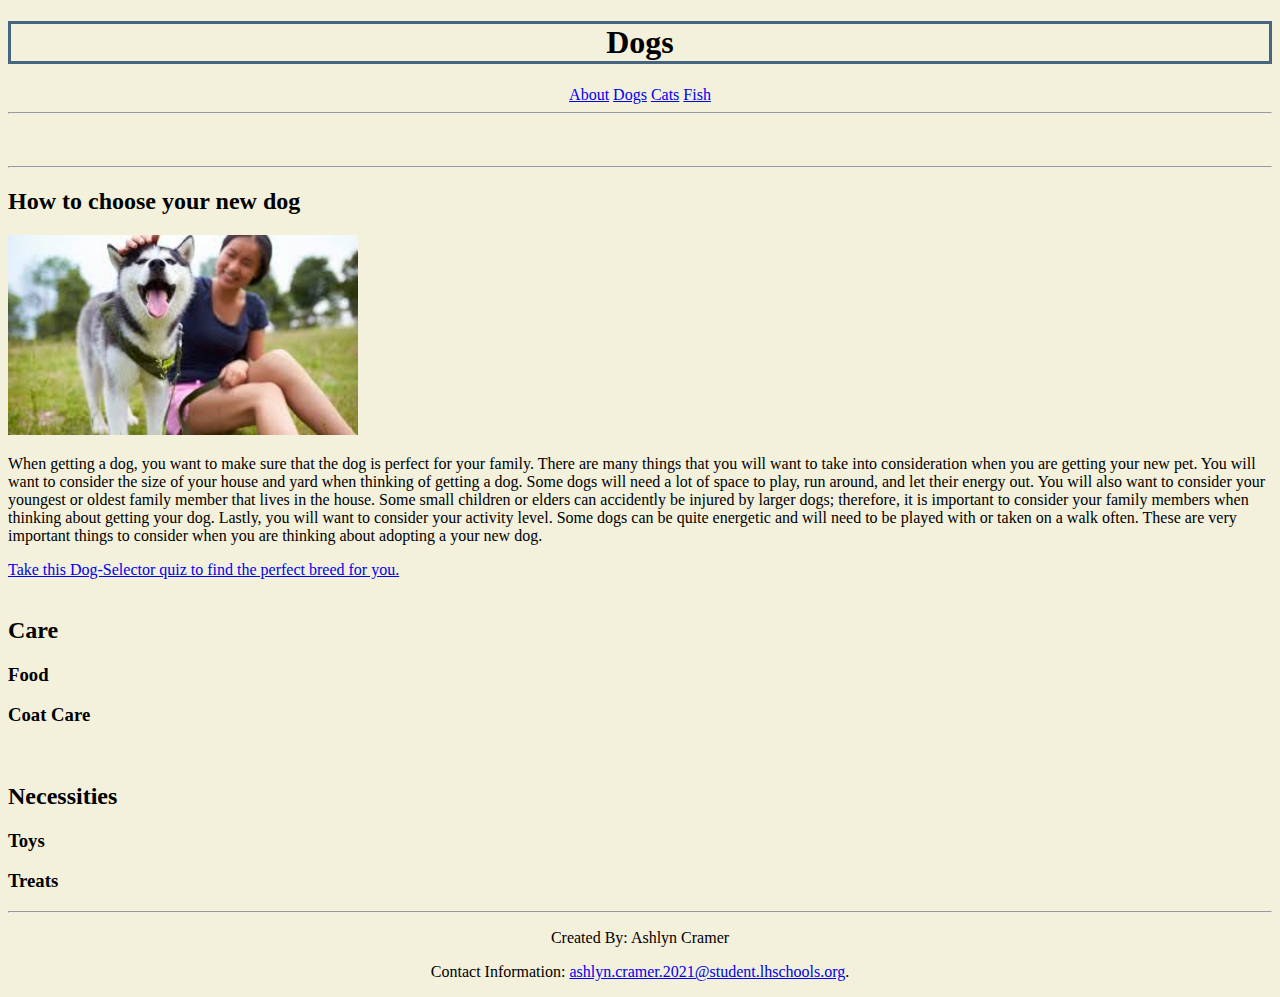
<file: Pet Jazz - Dogs.html>
<!DOCTYPE html>
<!-- saved from url=(0046)file:///Z:/Web%20Design/My%20Website/dogs.html -->
<html lang="en"><head><meta http-equiv="Content-Type" content="text/html; charset=UTF-8">
    
    <meta name="description" content="Basic information about dogs">
    <meta name="keywords" content="Dogs,Puppies,Dog Behavior">
    <meta name="author" content="Ashlyn Cramer">
    <meta name="viewport" content="width=device-width, initial-scale=1.0">

    <title>Pet Jazz - Dogs</title>
  <style>
  body {
    background-color:#F3F0DC;
  }
  </style></head>

  

  <body>

    <header>

          <h1 style="border:3px solid #48657F;"><center>Dogs</center></h1>

      <center>
        <nav>
        <a href="file:///Z:/Web%20Design/My%20Website/index.html">About</a>
        <a href="file:///Z:/Web%20Design/My%20Website/dogs.html#">Dogs</a>
        <a href="file:///Z:/Web%20Design/My%20Website/cats.html">Cats</a>
        <a href="file:///Z:/Web%20Design/My%20Website/fish.html">Fish</a>
        </nav>
      </center>

    </header>
    <hr>
    <br>
    <aside></aside>
    <br>
    <hr>
    <main>

      <article>
      <h2>How to choose your new dog</h2>
      <img src="./Pet Jazz - Dogs_files/images" alt="Pet Dog" width="350" height="200">

        <section>
          <p>When getting a dog, you want to make sure that the dog is perfect for
             your family. There are many things that you will want to take into
             consideration when you are getting your new pet. You will want to consider
             the size of your house and yard when thinking of getting a dog. Some dogs
             will need a lot of space to play, run around, and let their energy out.
             You will also want to consider your youngest or oldest family member that
             lives in the house. Some small children or elders can accidently be injured
             by larger dogs; therefore, it is important to consider your family members
             when thinking about getting your dog. Lastly, you will want to consider your
             activity level. Some dogs can be quite energetic and will need to be played
             with or taken on a walk often. These are very important things to consider
             when you are thinking about adopting a your new dog.</p>
        </section>
        <a href="https://www.optimumpet.com.au/dog-advice/dog-selector/">Take this Dog-Selector
        quiz to find the perfect breed for you.</a>

      </article>

      <br>

      <article>
      <h2>Care</h2>

        <section>
        <h3>Food</h3>
          <p></p>
        </section>

        <section>
        <h3>Coat Care</h3>
          <p></p>
        </section>

      </article>

      <br>

      <article>
      <h2>Necessities</h2>

        <section>
          <h3>Toys</h3>
          <p></p>
        </section>

        <section>
          <h3>Treats</h3>
          <p></p>
        </section>

      </article>

    </main>

    <hr>
    
    <center><footer>
      <p>Created By: Ashlyn Cramer</p>
      <p>Contact Information: <a href="file:///Z:/Web%20Design/My%20Website/ashlyn.cramer.2021@student.lhschools.org">
      ashlyn.cramer.2021@student.lhschools.org</a>.</p>
    </footer></center>


  

</body></html>
</file>
